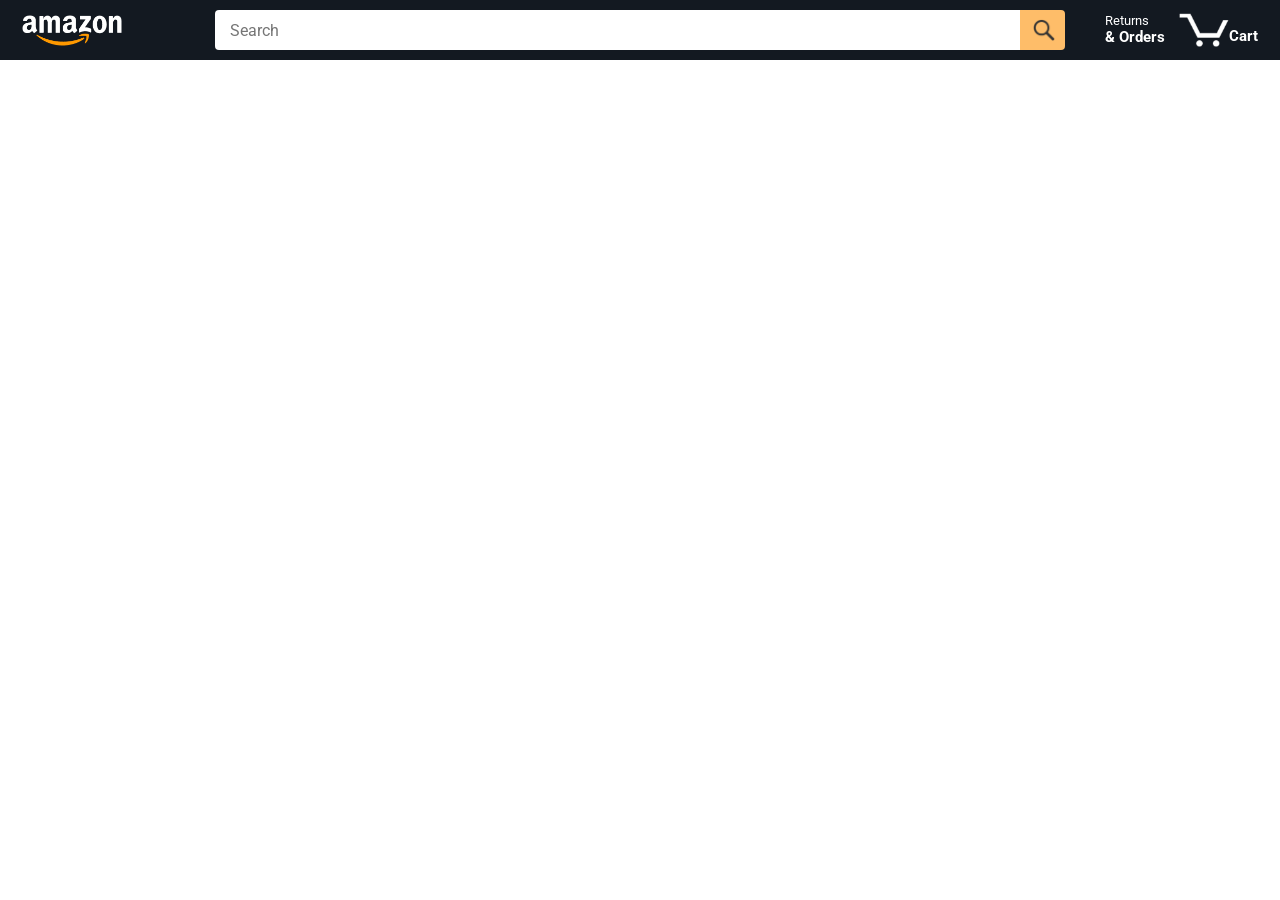
<file: index.html>
<!DOCTYPE html>
<html>
  <head>
    <meta name="google-site-verification" content="5dzStjcq2wV0ZbcHxoYIMlUhFr0a4LOl7zsr4YTmhHY" />
    <title>Amazon Project</title>

    <!-- This code is needed for responsive design to work.
      (Responsive design = make the website look good on
      smaller screen sizes like a phone or a tablet). -->
    <meta name="viewport" content="width=device-width, initial-scale=1">

    <!-- Load a font called Roboto from Google Fonts. -->
    <link rel="preconnect" href="https://fonts.googleapis.com">
    <link rel="preconnect" href="https://fonts.gstatic.com" crossorigin>
    <link href="https://fonts.googleapis.com/css2?family=Roboto:wght@400;500;700&display=swap" rel="stylesheet">

    <!-- Here are the CSS files for this page. -->
    <link rel="stylesheet" href="styles/shared/general.css">
    <link rel="stylesheet" href="styles/shared/amazon-header.css">
    <link rel="stylesheet" href="styles/pages/amazon.css">
  </head>
  <body>
    <div class="amazon-header">
      <div class="amazon-header-left-section">
        <a href="amazon.html" class="header-link">
          <img class="amazon-logo"
            src="images/amazon-logo-white.png">
          <img class="amazon-mobile-logo"
            src="images/amazon-mobile-logo-white.png">
        </a>
      </div>

      <div class="amazon-header-middle-section">
        <input class="search-bar js-search-bar" type="text" placeholder="Search">

        <button class="search-button js-search-button">
          <img class="search-icon" src="images/icons/search-icon.png">
        </button>
      </div>

      <div class="amazon-header-right-section">
        <a class="orders-link header-link" href="orders.html">
          <span class="returns-text">Returns</span>
          <span class="orders-text">& Orders</span>
        </a>

        <a class="cart-link header-link" href="checkout.html">
          <img class="cart-icon" src="images/icons/cart-icon.png">
          <div class="cart-quantity js-cart-quantity"></div>
          <div class="cart-text">Cart</div>
        </a>
      </div>
    </div>
    
    <div class="main">
      <div class="products-grid js-product-grid">
   

       

        
      </div>
    </div>
   
    <script type="module" src="scripts/amazon.js"></script>
  </body>
</html>
</file>
<file: styles/shared/general.css>
body {
  font-family: Roboto, Arial;
  color: rgb(33, 33, 33);
  /* The <body> element has a default margin of 8px
     on all sides. This removes the default margins. */
  margin: 0;
}

/* <p> elements have a default margin on the top
   and bottom. This removes the default margins. */
p {
  margin: 0;
}

button {
  cursor: pointer;
}

select {
  cursor: pointer;
}

input, select, button {
  font-family: Roboto, Arial;
}

.button-primary {
  color: rgb(33, 33, 33);
  background-color: rgb(255, 216, 20);
  border: 1px solid rgb(252, 210, 0);
  border-radius: 8px;
  cursor: pointer;
  box-shadow: 0 2px 5px rgba(213, 217, 217, 0.5);
}

.button-primary:hover {
  background-color: rgb(247, 202, 0);
  border: 1px solid rgb(242, 194, 0);
}

.button-primary:active {
  background: rgb(255, 216, 20);
  border-color: rgb(252, 210, 0);
  box-shadow: none;
}

.button-secondary {
  color: rgb(33, 33, 33);
  background: white;
  border: 1px solid rgb(213, 217, 217);
  border-radius: 8px;
  cursor: pointer;
  box-shadow: 0 2px 5px rgba(213, 217, 217, 0.5);
}

.button-secondary:hover {
  background-color: rgb(247, 250, 250);
}

.button-secondary:active {
  background-color: rgb(237, 253, 255);
  box-shadow: none;
}

/* These styles will limit text to 2 lines. Anything
   beyond 2 lines will be replaced with "..."
   You can find this code by using an A.I. tool or by
   searching in Google.
   https://css-tricks.com/almanac/properties/l/line-clamp/ */
.limit-text-to-2-lines {
  display: -webkit-box;
  -webkit-line-clamp: 2;
  -webkit-box-orient: vertical;
  overflow: hidden;
}

.link-primary {
  color: rgb(1, 124, 182);
  cursor: pointer;
}

.link-primary:hover {
  color: rgb(196, 80, 0);
}

/* Styles for dropdown selectors. */
select {
  color: rgb(33, 33, 33);
  background-color: rgb(240, 240, 240);
  border: 1px solid rgb(213, 217, 217);
  border-radius: 8px;
  padding: 3px 5px;
  font-size: 15px;
  cursor: pointer;
  box-shadow: 0 2px 5px rgba(213, 217, 217, 0.5);
}

select:focus,
input:focus {
  outline: 2px solid rgb(255, 153, 0);
}
</file>
<file: styles/shared/amazon-header.css>
.amazon-header {
  background-color: rgb(19, 25, 33);
  color: white;
  padding-left: 15px;
  padding-right: 15px;

  display: flex;
  align-items: center;
  justify-content: space-between;

  position: fixed;
  top: 0;
  left: 0;
  right: 0;
  height: 60px;
}

.amazon-header-left-section {
  width: 180px;
}

@media (max-width: 800px) {
  .amazon-header-left-section {
    width: unset;
  }
}

.header-link {
  display: inline-block;
  padding: 6px;
  border-radius: 2px;
  cursor: pointer;
  text-decoration: none;
  border: 1px solid rgba(0, 0, 0, 0);
}

.header-link:hover {
  border: 1px solid white;
}

.amazon-logo {
  width: 100px;
  margin-top: 5px;
}

.amazon-mobile-logo {
  display: none;
}

@media (max-width: 575px) {
  .amazon-logo {
    display: none;
  }

  .amazon-mobile-logo {
    display: block;
    height: 35px;
    margin-top: 5px;
  }
}

.amazon-header-middle-section {
  flex: 1;
  max-width: 850px;
  margin-left: 10px;
  margin-right: 10px;
  display: flex;
}

.search-bar {
  flex: 1;
  width: 0;
  font-size: 16px;
  height: 38px;
  padding-left: 15px;
  border: none;
  border-top-left-radius: 4px;
  border-bottom-left-radius: 4px;
  border-top-right-radius: 0;
  border-bottom-right-radius: 0;
}

.search-button {
  background-color: rgb(254, 189, 105);
  border: none;
  width: 45px;
  height: 40px;
  border-top-right-radius: 4px;
  border-bottom-right-radius: 4px;
  flex-shrink: 0;
}

.search-icon {
  height: 22px;
  margin-left: 2px;
  margin-top: 3px;
}

.amazon-header-right-section {
  width: 180px;
  flex-shrink: 0;
  display: flex;
  justify-content: end;
}

.orders-link {
  color: white;
}

.returns-text {
  display: block;
  font-size: 13px;
}

.orders-text {
  display: block;
  font-size: 15px;
  font-weight: 700;
}

.cart-link {
  color: white;
  display: flex;
  align-items: center;
  position: relative;
}

.cart-icon {
  width: 50px;
}

.cart-text {
  margin-top: 12px;
  font-size: 15px;
  font-weight: 700;
}

.cart-quantity {
  color: rgb(240, 136, 4);
  font-size: 16px;
  font-weight: 700;

  position: absolute;
  top: 4px;
  left: 22px;
  
  width: 26px;
  text-align: center;
}
</file>
<file: styles/pages/amazon.css>
.main {
  margin-top: 60px;
}

.products-grid {
  display: grid;

  /* - In CSS Grid, 1fr means a column will take up the
       remaining space in the grid.
     - If we write 1fr 1fr ... 1fr; 8 times, this will
       divide the grid into 8 columns, each taking up an
       equal amount of the space.
     - repeat(8, 1fr); is a shortcut for repeating "1fr"
       8 times (instead of typing out "1fr" 8 times).
       repeat(...) is a special property that works with
       display: grid; */
  grid-template-columns: repeat(8, 1fr);
}

/* @media is used to create responsive design (making the
   website look good on any screen size). This @media
   means when the screen width is 2000px or less, we
   will divide the grid into 7 columns instead of 8. */
@media (max-width: 2000px) {
  .products-grid {
    grid-template-columns: repeat(7, 1fr);
  }
}

/* This @media means when the screen width is 1600px or
   less, we will divide the grid into 6 columns. */
@media (max-width: 1600px) {
  .products-grid {
    grid-template-columns: repeat(6, 1fr);
  }
}

@media (max-width: 1300px) {
  .products-grid {
    grid-template-columns: repeat(5, 1fr);
  }
}

@media (max-width: 1000px) {
  .products-grid {
    grid-template-columns: repeat(4, 1fr);
  }
}

@media (max-width: 800px) {
  .products-grid {
    grid-template-columns: repeat(3, 1fr);
  }
}

@media (max-width: 575px) {
  .products-grid {
    grid-template-columns: repeat(2, 1fr);
  }
}

@media (max-width: 450px) {
  .products-grid {
    grid-template-columns: 1fr;
  }
}

.product-container {
  padding-top: 40px;
  padding-bottom: 25px;
  padding-left: 25px;
  padding-right: 25px;

  border-right: 1px solid rgb(231, 231, 231);
  border-bottom: 1px solid rgb(231, 231, 231);

  display: flex;
  flex-direction: column;
}

.product-image-container {
  display: flex;
  justify-content: center;
  align-items: center;

  height: 180px;
  margin-bottom: 20px;
}

.product-image {
  /* Images will overflow their container by default. To
    prevent this, we set max-width and max-height to 100%
    so they stay inside their container. */
  max-width: 100%;
  max-height: 100%;
}

.product-name {
  height: 40px;
  margin-bottom: 5px;
}

.product-rating-container {
  display: flex;
  align-items: center;
  margin-bottom: 10px;
}

.product-rating-stars {
  width: 100px;
  margin-right: 6px;
}

.product-rating-count {
  color: rgb(1, 124, 182);
  cursor: pointer;
  margin-top: 3px;
}

.product-price {
  font-weight: 700;
  margin-bottom: 10px;
}

.product-quantity-container {
  margin-bottom: 17px;
}

.product-spacer {
  flex: 1;
}

.added-to-cart {
  color: rgb(6, 125, 98);
  font-size: 16px;

  display: flex;
  align-items: center;
  margin-bottom: 8px;

  /* At first, the "Added to cart" message will
     be invisible. Use JavaScript to change the
     opacity and make it visible. */
  opacity: 0;
}

.added-to-cart img {
  height: 20px;
  margin-right: 5px;
}

.add-to-cart-button {
  width: 100%;
  padding: 8px;
  border-radius: 50px;
}
.added{
  opacity: 1 ;
}
</file>
